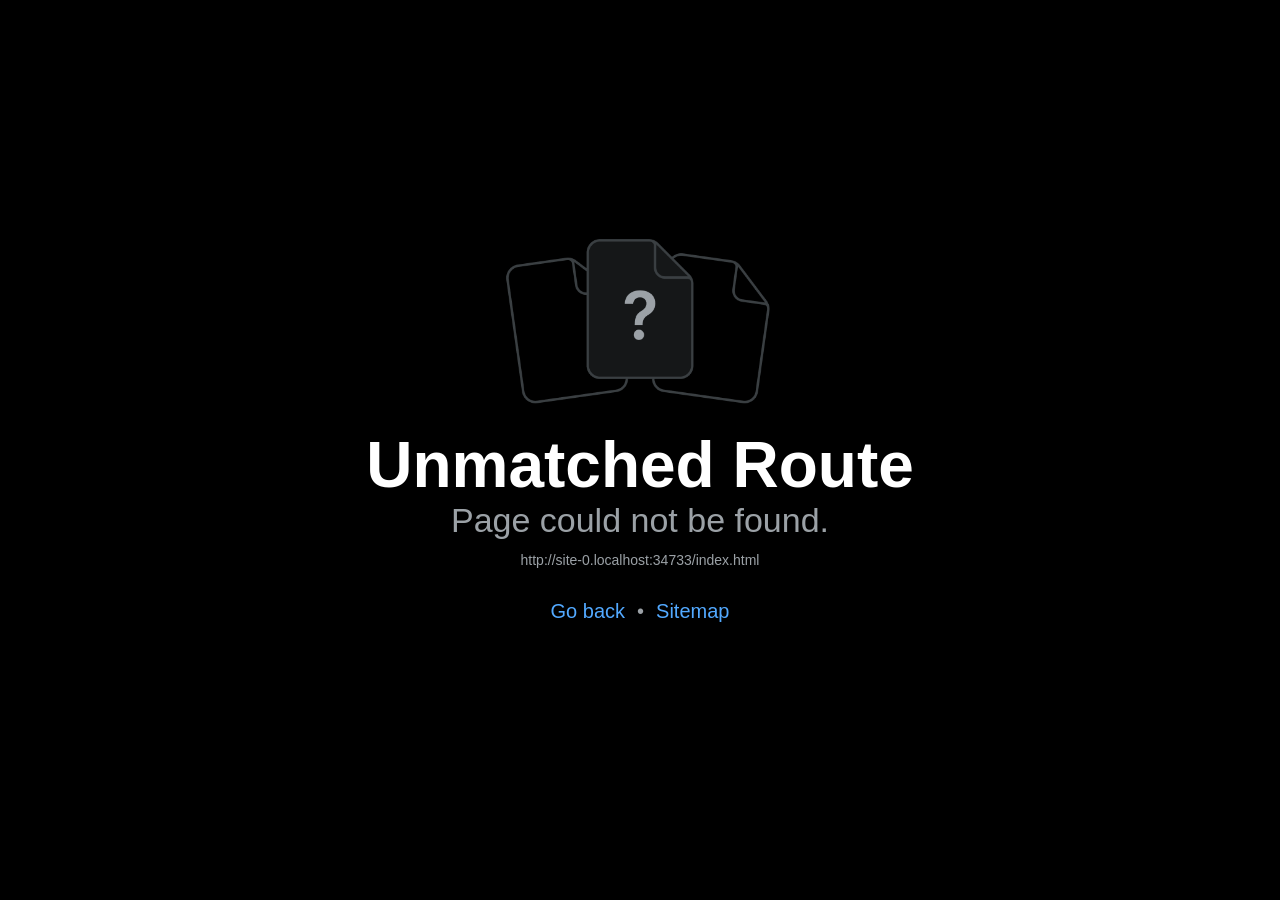
<file: index.html>
<!doctype html>
<html lang="pt-BR">
  <head>
<script>addEventListener("error",function(e){var t=e.target;if(!t||t.tagName!=="SCRIPT"||t.src.indexOf("/_expo/")<0)return;try{var u=+sessionStorage.getItem("recarregou-em")||0;if(Date.now()-u<30000)return;sessionStorage.setItem("recarregou-em",String(Date.now()))}catch(x){}location.reload()},true)</script>
    <meta charset="utf-8" />
    <meta httpEquiv="X-UA-Compatible" content="IE=edge" />
    <meta name="viewport" content="width=device-width, initial-scale=1, maximum-scale=1, shrink-to-fit=no" />
    <title>Evolui Pilates</title>
    <!-- The `react-native-web` recommended style reset: https://necolas.github.io/react-native-web/docs/setup/#root-element -->
    <style id="expo-reset">
      /* These styles make the body full-height */
      html,
      body {
        height: 100%;
      }
      /* These styles disable body scrolling if you are using <ScrollView> */
      body {
        overflow: hidden;
      }
      /* These styles make the root element full-height */
      #root {
        display: flex;
        height: 100%;
        flex: 1;
      }
    </style>
  <link rel="icon" href="/favicon.ico"/><link rel="preload" href="/_expo/static/css/global-2d83b84558bdac9e7e3079e98882010c.css" as="style">
<link rel="stylesheet" href="/_expo/static/css/global-2d83b84558bdac9e7e3079e98882010c.css"><link rel="preload" href="/fonts/Inter_400Regular.woff2" as="font" type="font/woff2" crossorigin>
<link rel="preload" href="/fonts/Inter_500Medium.woff2" as="font" type="font/woff2" crossorigin>
<link rel="preload" href="/fonts/Inter_600SemiBold.woff2" as="font" type="font/woff2" crossorigin>
<link rel="preload" href="/fonts/Inter_700Bold.woff2" as="font" type="font/woff2" crossorigin>
<link rel="preload" href="/fonts/BricolageGrotesque_700Bold.woff2" as="font" type="font/woff2" crossorigin>
<link rel="preload" href="/fonts/BricolageGrotesque_800ExtraBold.woff2" as="font" type="font/woff2" crossorigin>
<link rel="preload" href="/_expo/static/js/web/index-1ff8aa405265b5173452bbe9360051b2.js" as="script">
<link rel="preload" href="/_expo/static/js/web/_layout-bcc0b7882c46a9ae00d2a659f0a68e32.js" as="script">
<link rel="preload" href="/_expo/static/js/web/_layout-dc88bfa975836d06989a855deabb93ee.js" as="script">
<style>html,body{background:#e7f3ef}input:focus,textarea:focus{outline:none!important}textarea{resize:none}</style>
</head>

  <body>
    <!-- Use static rendering with Expo Router to support running without JavaScript. -->
    <noscript> You need to enable JavaScript to run this app. </noscript>
    <!-- The root element for your Expo app. -->
    <div id="root"></div>
  <script src="/_expo/static/js/web/__expo-metro-runtime-97703ae02682710149335928b974f18d.js" defer></script><script src="/_expo/static/js/web/__common-c5775226c9aae3c93066f0d3f2ce1942.js" defer></script><script src="/_expo/static/js/web/entry-7ce1660d8dc6a90301d20e7d28ce66e6.js" defer></script>
</body>
</html>
</file>
<file: _expo/static/css/global-2d83b84558bdac9e7e3079e98882010c.css>
/*! tailwindcss v4.3.3 | MIT License | https://tailwindcss.com */
@layer properties{@supports (((-webkit-hyphens:none)) and (not (margin-trim:inline))) or ((-moz-orient:inline) and (not (color:rgb(from red r g b)))){*,:before,:after,::backdrop{--tw-rotate-x:initial;--tw-rotate-y:initial;--tw-rotate-z:initial;--tw-skew-x:initial;--tw-skew-y:initial;--tw-border-style:solid;--tw-leading:initial;--tw-tracking:initial}}}@layer theme{:root,:host{--font-sans:"Inter_400Regular";--font-mono:ui-monospace, SFMono-Regular, Menlo, Monaco, Consolas, "Liberation Mono", "Courier New", monospace;--color-black:#000;--color-white:#fff;--spacing:.25rem;--default-font-family:var(--font-sans);--default-mono-font-family:var(--font-mono);--color-primary:unset;--color-primary-ink:unset;--color-primary-bright:unset;--color-on-primary:unset;--color-primary-soft:unset;--color-primary-soft-2:unset;--color-primary-line:unset;--color-deep:unset;--color-bg:unset;--color-surface:unset;--color-field:unset;--color-line:unset;--color-ink:unset;--color-ink-2:unset;--color-muted:unset;--font-sans-medium:"Inter_500Medium";--font-sans-semibold:"Inter_600SemiBold";--font-sans-bold:"Inter_700Bold";--font-display:"BricolageGrotesque_800ExtraBold";--font-display-bold:"BricolageGrotesque_700Bold";--radius-card:22px;--radius-control:14px;--color-danger:#c8412d;--color-danger-soft:#fdeeeb;--color-warn:#e29a1c;--color-warn-soft:#fff5e1;--color-warn-ink:#7c5100}.light{--color-primary:#01af96;--color-primary-strong:#00957f;--color-primary-ink:#00705f;--color-primary-bright:#2ee0c3;--color-on-primary:#0b2e2a;--color-primary-soft:#eef9f6;--color-primary-soft-2:#d8f3ec;--color-primary-line:#b4e8db;--color-deep:#0b2e2a;--color-deep-2:#123f39;--color-bg:#e7f3ef;--color-surface:#fff;--color-field:#eef3f1;--color-line:#e2e9e6;--color-ink:#0f1f1c;--color-ink-2:#44605a;--color-muted:#6f8580}@media (prefers-color-scheme:light){:root:not(:where(.light,.light *,.dark,.dark *,.petroleo,.petroleo *,.grafite,.grafite *,.terracota,.terracota *,.dourado,.dourado *,.ameixa,.ameixa *)){--color-primary:#01af96;--color-primary-strong:#00957f;--color-primary-ink:#00705f;--color-primary-bright:#2ee0c3;--color-on-primary:#0b2e2a;--color-primary-soft:#eef9f6;--color-primary-soft-2:#d8f3ec;--color-primary-line:#b4e8db;--color-deep:#0b2e2a;--color-deep-2:#123f39;--color-bg:#e7f3ef;--color-surface:#fff;--color-field:#eef3f1;--color-line:#e2e9e6;--color-ink:#0f1f1c;--color-ink-2:#44605a;--color-muted:#6f8580}}.dark{--color-primary:#01af96;--color-primary-strong:#00957f;--color-primary-ink:#00705f;--color-primary-bright:#2ee0c3;--color-on-primary:#0b2e2a;--color-primary-soft:#eef9f6;--color-primary-soft-2:#d8f3ec;--color-primary-line:#b4e8db;--color-deep:#0b2e2a;--color-deep-2:#123f39;--color-bg:#e7f3ef;--color-surface:#fff;--color-field:#eef3f1;--color-line:#e2e9e6;--color-ink:#0f1f1c;--color-ink-2:#44605a;--color-muted:#6f8580}@media (prefers-color-scheme:dark){:root:not(:where(.light,.light *,.dark,.dark *,.petroleo,.petroleo *,.grafite,.grafite *,.terracota,.terracota *,.dourado,.dourado *,.ameixa,.ameixa *)){--color-primary:#01af96;--color-primary-strong:#00957f;--color-primary-ink:#00705f;--color-primary-bright:#2ee0c3;--color-on-primary:#0b2e2a;--color-primary-soft:#eef9f6;--color-primary-soft-2:#d8f3ec;--color-primary-line:#b4e8db;--color-deep:#0b2e2a;--color-deep-2:#123f39;--color-bg:#e7f3ef;--color-surface:#fff;--color-field:#eef3f1;--color-line:#e2e9e6;--color-ink:#0f1f1c;--color-ink-2:#44605a;--color-muted:#6f8580}}.petroleo{--color-primary:#1e6f8c;--color-primary-strong:#185d76;--color-primary-ink:#134a5e;--color-primary-bright:#4fb3cf;--color-on-primary:#fff;--color-primary-soft:#eef6f9;--color-primary-soft-2:#d7eaf1;--color-primary-line:#b3d6e3;--color-deep:#0e2a35;--color-deep-2:#153846;--color-bg:#e6eff4;--color-surface:#fff;--color-field:#edf2f5;--color-line:#e0e8ec;--color-ink:#0d1d24;--color-ink-2:#3f5964;--color-muted:#6b8089}.grafite{--color-primary:#3f4b5b;--color-primary-strong:#343f4d;--color-primary-ink:#2a333f;--color-primary-bright:#8c99ab;--color-on-primary:#fff;--color-primary-soft:#f2f4f7;--color-primary-soft-2:#e3e7ec;--color-primary-line:#cbd2db;--color-deep:#161b22;--color-deep-2:#1f2630;--color-bg:#eaedf1;--color-surface:#fff;--color-field:#eef0f3;--color-line:#e3e6ea;--color-ink:#12161c;--color-ink-2:#4a5463;--color-muted:#737d8b}.terracota{--color-primary:#b85c3e;--color-primary-strong:#9f4e34;--color-primary-ink:#7f3e29;--color-primary-bright:#e08b6c;--color-on-primary:#fff;--color-primary-soft:#fbf3ef;--color-primary-soft-2:#f4e1d8;--color-primary-line:#e9c5b5;--color-deep:#2e1a14;--color-deep-2:#3b231b;--color-bg:#f5ebe5;--color-surface:#fff;--color-field:#f3eeeb;--color-line:#ebe3de;--color-ink:#21140f;--color-ink-2:#5e4a42;--color-muted:#8a7870}.dourado{--color-primary:#ad8a3a;--color-primary-strong:#96762f;--color-primary-ink:#7a5f24;--color-primary-bright:#d9b56a;--color-on-primary:#fff;--color-primary-soft:#fbf7ee;--color-primary-soft-2:#f3e9d2;--color-primary-line:#e6d4ab;--color-deep:#2b2314;--color-deep-2:#3a2f1b;--color-bg:#f4efe4;--color-surface:#fff;--color-field:#f3f0ea;--color-line:#e9e3d8;--color-ink:#1e1910;--color-ink-2:#5a5140;--color-muted:#857b69}.ameixa{--color-primary:#6e4c8e;--color-primary-strong:#5e4079;--color-primary-ink:#4b3362;--color-primary-bright:#a589c2;--color-on-primary:#fff;--color-primary-soft:#f5f2f9;--color-primary-soft-2:#e8e1f1;--color-primary-line:#d3c7e4;--color-deep:#1e1529;--color-deep-2:#2a1e38;--color-bg:#efeaf5;--color-surface:#fff;--color-field:#f0eef4;--color-line:#e6e2ec;--color-ink:#17121e;--color-ink-2:#514a5d;--color-muted:#7c7587}}@layer base{*,:after,:before,::backdrop{box-sizing:border-box;border:0 solid;margin:0;padding:0}::file-selector-button{box-sizing:border-box;border:0 solid;margin:0;padding:0}html,:host{-webkit-text-size-adjust:100%;tab-size:4;line-height:1.5;font-family:var(--default-font-family,-apple-system, BlinkMacSystemFont, "Segoe UI", Roboto, "Helvetica Neue", "Noto Sans", Arial, sans-serif, "Apple Color Emoji", "Segoe UI Emoji", "Segoe UI Symbol", "Noto Color Emoji");font-feature-settings:var(--default-font-feature-settings,normal);font-variation-settings:var(--default-font-variation-settings,normal);-webkit-tap-highlight-color:transparent}hr{height:0;color:inherit;border-top-width:1px}abbr:where([title]){-webkit-text-decoration:underline dotted;text-decoration:underline dotted}h1,h2,h3,h4,h5,h6{font-size:inherit;font-weight:inherit}a{color:inherit;-webkit-text-decoration:inherit;-webkit-text-decoration:inherit;text-decoration:inherit}b,strong{font-weight:bolder}code,kbd,samp,pre{font-family:var(--default-mono-font-family,ui-monospace, SFMono-Regular, Menlo, Monaco, Consolas, "Liberation Mono", "Courier New", monospace);font-feature-settings:var(--default-mono-font-feature-settings,normal);font-variation-settings:var(--default-mono-font-variation-settings,normal);font-size:1em}small{font-size:80%}sub,sup{vertical-align:baseline;font-size:75%;line-height:0;position:relative}sub{bottom:-.25em}sup{top:-.5em}table{text-indent:0;border-color:inherit;border-collapse:collapse}:-moz-focusring:where(:not(iframe)){outline:auto}progress{vertical-align:baseline}summary{display:list-item}ol,ul,menu{list-style:none}img,svg,video,canvas,audio,iframe,embed,object{vertical-align:middle;display:block}img,video{max-width:100%;height:auto}button,input,select,optgroup,textarea{font:inherit;font-feature-settings:inherit;font-variation-settings:inherit;letter-spacing:inherit;color:inherit;opacity:1;background-color:#0000;border-radius:0}::file-selector-button{font:inherit;font-feature-settings:inherit;font-variation-settings:inherit;letter-spacing:inherit;color:inherit;opacity:1;background-color:#0000;border-radius:0}:where(select:is([multiple],[size])) optgroup{font-weight:bolder}:where(select:is([multiple],[size])) optgroup option{padding-inline-start:20px}::file-selector-button{margin-inline-end:4px}::placeholder{opacity:1}@supports (not ((-webkit-appearance:-apple-pay-button))) or (contain-intrinsic-size:1px){::placeholder{color:currentColor}@supports (color:color-mix(in lab, red, red)){::placeholder{color:color-mix(in oklab, currentcolor 50%, transparent)}}}textarea{resize:vertical}::-webkit-search-decoration{-webkit-appearance:none}::-webkit-date-and-time-value{min-height:1lh;text-align:inherit}::-webkit-datetime-edit{display:inline-flex}::-webkit-datetime-edit-fields-wrapper{padding:0}::-webkit-datetime-edit{padding-block:0}::-webkit-datetime-edit-year-field{padding-block:0}::-webkit-datetime-edit-month-field{padding-block:0}::-webkit-datetime-edit-day-field{padding-block:0}::-webkit-datetime-edit-hour-field{padding-block:0}::-webkit-datetime-edit-minute-field{padding-block:0}::-webkit-datetime-edit-second-field{padding-block:0}::-webkit-datetime-edit-millisecond-field{padding-block:0}::-webkit-datetime-edit-meridiem-field{padding-block:0}::-webkit-calendar-picker-indicator{line-height:1}:-moz-ui-invalid{box-shadow:none}button,input:where([type=button],[type=reset],[type=submit]){appearance:button}::file-selector-button{appearance:button}::-webkit-inner-spin-button{height:auto}::-webkit-outer-spin-button{height:auto}[hidden]:where(:not([hidden=until-found])){display:none!important}}@layer components;@layer utilities{.visible{visibility:visible}.absolute{position:absolute}.inset-0{inset:0}.-top-20{top:calc(var(--spacing) * -20)}.top-5{top:calc(var(--spacing) * 5)}.top-6{top:calc(var(--spacing) * 6)}.-right-6{right:calc(var(--spacing) * -6)}.-right-20{right:calc(var(--spacing) * -20)}.right-5{right:calc(var(--spacing) * 5)}.right-6{right:calc(var(--spacing) * 6)}.-bottom-24{bottom:calc(var(--spacing) * -24)}.mx-1{margin-inline:var(--spacing)}.mx-auto{margin-inline:auto}.-mt-2{margin-top:calc(var(--spacing) * -2)}.mt-1\.5{margin-top:calc(var(--spacing) * 1.5)}.mt-2{margin-top:calc(var(--spacing) * 2)}.mt-4{margin-top:calc(var(--spacing) * 4)}.mt-auto{margin-top:auto}.mb-2{margin-bottom:calc(var(--spacing) * 2)}.mb-3{margin-bottom:calc(var(--spacing) * 3)}.mb-5{margin-bottom:calc(var(--spacing) * 5)}.flex{display:flex}.grid{display:grid}.hidden{display:none}.inline{display:inline}.size-2\.5{width:calc(var(--spacing) * 2.5);height:calc(var(--spacing) * 2.5)}.size-5{width:calc(var(--spacing) * 5);height:calc(var(--spacing) * 5)}.size-7{width:calc(var(--spacing) * 7);height:calc(var(--spacing) * 7)}.size-8{width:calc(var(--spacing) * 8);height:calc(var(--spacing) * 8)}.size-9{width:calc(var(--spacing) * 9);height:calc(var(--spacing) * 9)}.size-11{width:calc(var(--spacing) * 11);height:calc(var(--spacing) * 11)}.size-12{width:calc(var(--spacing) * 12);height:calc(var(--spacing) * 12)}.size-14{width:calc(var(--spacing) * 14);height:calc(var(--spacing) * 14)}.size-16{width:calc(var(--spacing) * 16);height:calc(var(--spacing) * 16)}.size-40{width:calc(var(--spacing) * 40);height:calc(var(--spacing) * 40)}.size-56{width:calc(var(--spacing) * 56);height:calc(var(--spacing) * 56)}.h-1\.5{height:calc(var(--spacing) * 1.5)}.h-2{height:calc(var(--spacing) * 2)}.h-2\.5{height:calc(var(--spacing) * 2.5)}.h-3{height:calc(var(--spacing) * 3)}.h-5{height:calc(var(--spacing) * 5)}.h-6{height:calc(var(--spacing) * 6)}.h-7{height:calc(var(--spacing) * 7)}.h-8{height:calc(var(--spacing) * 8)}.h-9{height:calc(var(--spacing) * 9)}.h-10{height:calc(var(--spacing) * 10)}.h-12{height:calc(var(--spacing) * 12)}.h-14{height:calc(var(--spacing) * 14)}.h-24{height:calc(var(--spacing) * 24)}.h-32{height:calc(var(--spacing) * 32)}.h-\[50px\]{height:50px}.h-\[88px\]{height:88px}.h-\[112px\]{height:112px}.h-full{height:100%}.max-h-\[92\%\]{max-height:92%}.min-h-13{min-height:calc(var(--spacing) * 13)}.min-h-16{min-height:calc(var(--spacing) * 16)}.min-h-\[72px\]{min-height:72px}.min-h-\[76px\]{min-height:76px}.min-h-\[104px\]{min-height:104px}.min-h-\[150px\]{min-height:150px}.w-10{width:calc(var(--spacing) * 10)}.w-12{width:calc(var(--spacing) * 12)}.w-14{width:calc(var(--spacing) * 14)}.w-\[80\%\]{width:80%}.w-\[84px\]{width:84px}.w-\[248px\]{width:248px}.w-full{width:100%}.max-w-4{max-width:calc(var(--spacing) * 4)}.max-w-10{max-width:calc(var(--spacing) * 10)}.max-w-\[340px\]{max-width:340px}.max-w-\[520px\]{max-width:520px}.max-w-\[560px\]{max-width:560px}.max-w-\[640px\]{max-width:640px}.max-w-\[880px\]{max-width:880px}.flex-1{flex:1}.flex-\[2\]{flex:2}.shrink{flex-shrink:1}.transform{transform:var(--tw-rotate-x, ) var(--tw-rotate-y, ) var(--tw-rotate-z, ) var(--tw-skew-x, ) var(--tw-skew-y, )}.flex-row{flex-direction:row}.flex-wrap{flex-wrap:wrap}.items-baseline{align-items:baseline}.items-center{align-items:center}.items-end{align-items:flex-end}.justify-between{justify-content:space-between}.justify-center{justify-content:center}.justify-end{justify-content:flex-end}.gap-0\.5{gap:calc(var(--spacing) * .5)}.gap-1{gap:var(--spacing)}.gap-1\.5{gap:calc(var(--spacing) * 1.5)}.gap-2{gap:calc(var(--spacing) * 2)}.gap-2\.5{gap:calc(var(--spacing) * 2.5)}.gap-3{gap:calc(var(--spacing) * 3)}.gap-3\.5{gap:calc(var(--spacing) * 3.5)}.gap-4{gap:calc(var(--spacing) * 4)}.gap-5{gap:calc(var(--spacing) * 5)}.gap-6{gap:calc(var(--spacing) * 6)}.gap-\[7px\]{gap:7px}.self-center{align-self:center}.self-end{align-self:flex-end}.self-start{align-self:flex-start}.self-stretch{align-self:stretch}.overflow-hidden{overflow:hidden}.rounded-\[2px\]{border-radius:2px}.rounded-\[3px\]{border-radius:3px}.rounded-\[6px\]{border-radius:6px}.rounded-\[8px\]{border-radius:8px}.rounded-\[10px\]{border-radius:10px}.rounded-\[12px\]{border-radius:12px}.rounded-\[14px\]{border-radius:14px}.rounded-\[16px\]{border-radius:16px}.rounded-\[18px\]{border-radius:18px}.rounded-\[20px\]{border-radius:20px}.rounded-\[28px\]{border-radius:28px}.rounded-card{border-radius:var(--radius-card)}.rounded-control{border-radius:var(--radius-control)}.rounded-full{border-radius:2147483647px}.rounded-t-\[5px\]{border-top-left-radius:5px;border-top-right-radius:5px}.rounded-t-\[28px\]{border-top-left-radius:28px;border-top-right-radius:28px}.border{border-style:var(--tw-border-style);border-width:1px}.border-2{border-style:var(--tw-border-style);border-width:2px}.border-\[1\.5px\]{border-style:var(--tw-border-style);border-width:1.5px}.border-t{border-top-style:var(--tw-border-style);border-top-width:1px}.border-r{border-right-style:var(--tw-border-style);border-right-width:1px}.border-b{border-bottom-style:var(--tw-border-style);border-bottom-width:1px}.border-dashed{--tw-border-style:dashed;border-style:dashed}.border-danger{border-color:var(--color-danger)}.border-deep{border-color:var(--color-deep)}.border-ink{border-color:var(--color-ink)}.border-line{border-color:var(--color-line)}.border-primary{border-color:var(--color-primary)}.border-primary-line{border-color:var(--color-primary-line)}.border-primary\/40{border-color:color-mix(in srgb, unset 40%, transparent)}@supports (color:color-mix(in lab, red, red)){.border-primary\/40{border-color:color-mix(in oklab, var(--color-primary) 40%, transparent)}}.border-transparent{border-color:#0000}.border-warn\/40{border-color:#e29a1c66}@supports (color:color-mix(in lab, red, red)){.border-warn\/40{border-color:color-mix(in oklab, var(--color-warn) 40%, transparent)}}.bg-\[\#e6e8e6\]{background-color:#e6e8e6}.bg-\[\#f4f6f5\]{background-color:#f4f6f5}.bg-bg{background-color:var(--color-bg)}.bg-black\/40{background-color:#0006}@supports (color:color-mix(in lab, red, red)){.bg-black\/40{background-color:color-mix(in oklab, var(--color-black) 40%, transparent)}}.bg-danger-soft{background-color:var(--color-danger-soft)}.bg-deep{background-color:var(--color-deep)}.bg-field{background-color:var(--color-field)}.bg-ink{background-color:var(--color-ink)}.bg-line{background-color:var(--color-line)}.bg-primary{background-color:var(--color-primary)}.bg-primary-bright{background-color:var(--color-primary-bright)}.bg-primary-line{background-color:var(--color-primary-line)}.bg-primary-soft{background-color:var(--color-primary-soft)}.bg-primary-soft-2{background-color:var(--color-primary-soft-2)}.bg-surface{background-color:var(--color-surface)}.bg-transparent{background-color:#0000}.bg-warn-soft{background-color:var(--color-warn-soft)}.bg-white{background-color:var(--color-white)}.p-0{padding:0}.p-1{padding:var(--spacing)}.p-2{padding:calc(var(--spacing) * 2)}.p-3{padding:calc(var(--spacing) * 3)}.p-3\.5{padding:calc(var(--spacing) * 3.5)}.p-4{padding:calc(var(--spacing) * 4)}.p-5{padding:calc(var(--spacing) * 5)}.p-6{padding:calc(var(--spacing) * 6)}.px-0\.5{padding-inline:calc(var(--spacing) * .5)}.px-1{padding-inline:var(--spacing)}.px-2{padding-inline:calc(var(--spacing) * 2)}.px-2\.5{padding-inline:calc(var(--spacing) * 2.5)}.px-3{padding-inline:calc(var(--spacing) * 3)}.px-4{padding-inline:calc(var(--spacing) * 4)}.px-5{padding-inline:calc(var(--spacing) * 5)}.px-6{padding-inline:calc(var(--spacing) * 6)}.py-2{padding-block:calc(var(--spacing) * 2)}.py-2\.5{padding-block:calc(var(--spacing) * 2.5)}.py-3{padding-block:calc(var(--spacing) * 3)}.py-3\.5{padding-block:calc(var(--spacing) * 3.5)}.py-6{padding-block:calc(var(--spacing) * 6)}.py-8{padding-block:calc(var(--spacing) * 8)}.py-9{padding-block:calc(var(--spacing) * 9)}.py-10{padding-block:calc(var(--spacing) * 10)}.pt-1{padding-top:var(--spacing)}.pt-2{padding-top:calc(var(--spacing) * 2)}.pt-2\.5{padding-top:calc(var(--spacing) * 2.5)}.pt-3{padding-top:calc(var(--spacing) * 3)}.pt-4{padding-top:calc(var(--spacing) * 4)}.pt-6{padding-top:calc(var(--spacing) * 6)}.pt-10{padding-top:calc(var(--spacing) * 10)}.pr-1\.5{padding-right:calc(var(--spacing) * 1.5)}.pr-2\.5{padding-right:calc(var(--spacing) * 2.5)}.pr-3{padding-right:calc(var(--spacing) * 3)}.pr-20{padding-right:calc(var(--spacing) * 20)}.pr-24{padding-right:calc(var(--spacing) * 24)}.pr-32{padding-right:calc(var(--spacing) * 32)}.pb-2{padding-bottom:calc(var(--spacing) * 2)}.pb-3{padding-bottom:calc(var(--spacing) * 3)}.pb-4{padding-bottom:calc(var(--spacing) * 4)}.pl-3\.5{padding-left:calc(var(--spacing) * 3.5)}.pl-4{padding-left:calc(var(--spacing) * 4)}.text-center{text-align:center}.font-display{font-family:var(--font-display)}.font-display-bold{font-family:var(--font-display-bold)}.font-sans{font-family:var(--font-sans)}.font-sans-bold{font-family:var(--font-sans-bold)}.font-sans-medium{font-family:var(--font-sans-medium)}.font-sans-semibold{font-family:var(--font-sans-semibold)}.text-\[10\.5px\]{font-size:10.5px}.text-\[11px\]{font-size:11px}.text-\[12\.5px\]{font-size:12.5px}.text-\[12px\]{font-size:12px}.text-\[13\.5px\]{font-size:13.5px}.text-\[13px\]{font-size:13px}.text-\[14\.5px\]{font-size:14.5px}.text-\[14px\]{font-size:14px}.text-\[15\.5px\]{font-size:15.5px}.text-\[15px\]{font-size:15px}.text-\[16px\]{font-size:16px}.text-\[18px\]{font-size:18px}.text-\[22px\]{font-size:22px}.text-\[24px\]{font-size:24px}.text-\[26px\]{font-size:26px}.text-\[32px\]{font-size:32px}.text-\[34px\]{font-size:34px}.leading-\[17px\]{--tw-leading:17px;line-height:17px}.leading-\[21px\]{--tw-leading:21px;line-height:21px}.leading-\[23px\]{--tw-leading:23px;line-height:23px}.leading-\[24px\]{--tw-leading:24px;line-height:24px}.leading-\[28px\]{--tw-leading:28px;line-height:28px}.leading-\[30px\]{--tw-leading:30px;line-height:30px}.leading-\[34px\]{--tw-leading:34px;line-height:34px}.leading-\[36px\]{--tw-leading:36px;line-height:36px}.leading-\[38px\]{--tw-leading:38px;line-height:38px}.tracking-\[-0\.5px\]{--tw-tracking:-.5px;letter-spacing:-.5px}.tracking-\[-1px\]{--tw-tracking:-1px;letter-spacing:-1px}.text-danger{color:var(--color-danger)}.text-deep{color:var(--color-deep)}.text-ink{color:var(--color-ink)}.text-ink-2{color:var(--color-ink-2)}.text-muted{color:var(--color-muted)}.text-on-primary{color:var(--color-on-primary)}.text-primary-ink{color:var(--color-primary-ink)}.text-warn-ink{color:var(--color-warn-ink)}.text-white{color:var(--color-white)}.text-white\/70{color:#ffffffb3}@supports (color:color-mix(in lab, red, red)){.text-white\/70{color:color-mix(in oklab, var(--color-white) 70%, transparent)}}.text-white\/75{color:#ffffffbf}@supports (color:color-mix(in lab, red, red)){.text-white\/75{color:color-mix(in oklab, var(--color-white) 75%, transparent)}}.opacity-25{opacity:.25}.opacity-40{opacity:.4}.opacity-60{opacity:.6}.opacity-90{opacity:.9}.focus\:border-primary:focus{border-color:var(--color-primary)}.focus\:bg-surface:focus{background-color:var(--color-surface)}@media (width>=48rem){.md\:px-6{padding-inline:calc(var(--spacing) * 6)}}}@property --tw-rotate-x{syntax:"*";inherits:false}@property --tw-rotate-y{syntax:"*";inherits:false}@property --tw-rotate-z{syntax:"*";inherits:false}@property --tw-skew-x{syntax:"*";inherits:false}@property --tw-skew-y{syntax:"*";inherits:false}@property --tw-border-style{syntax:"*";inherits:false;initial-value:solid}@property --tw-leading{syntax:"*";inherits:false}@property --tw-tracking{syntax:"*";inherits:false}
</file>
